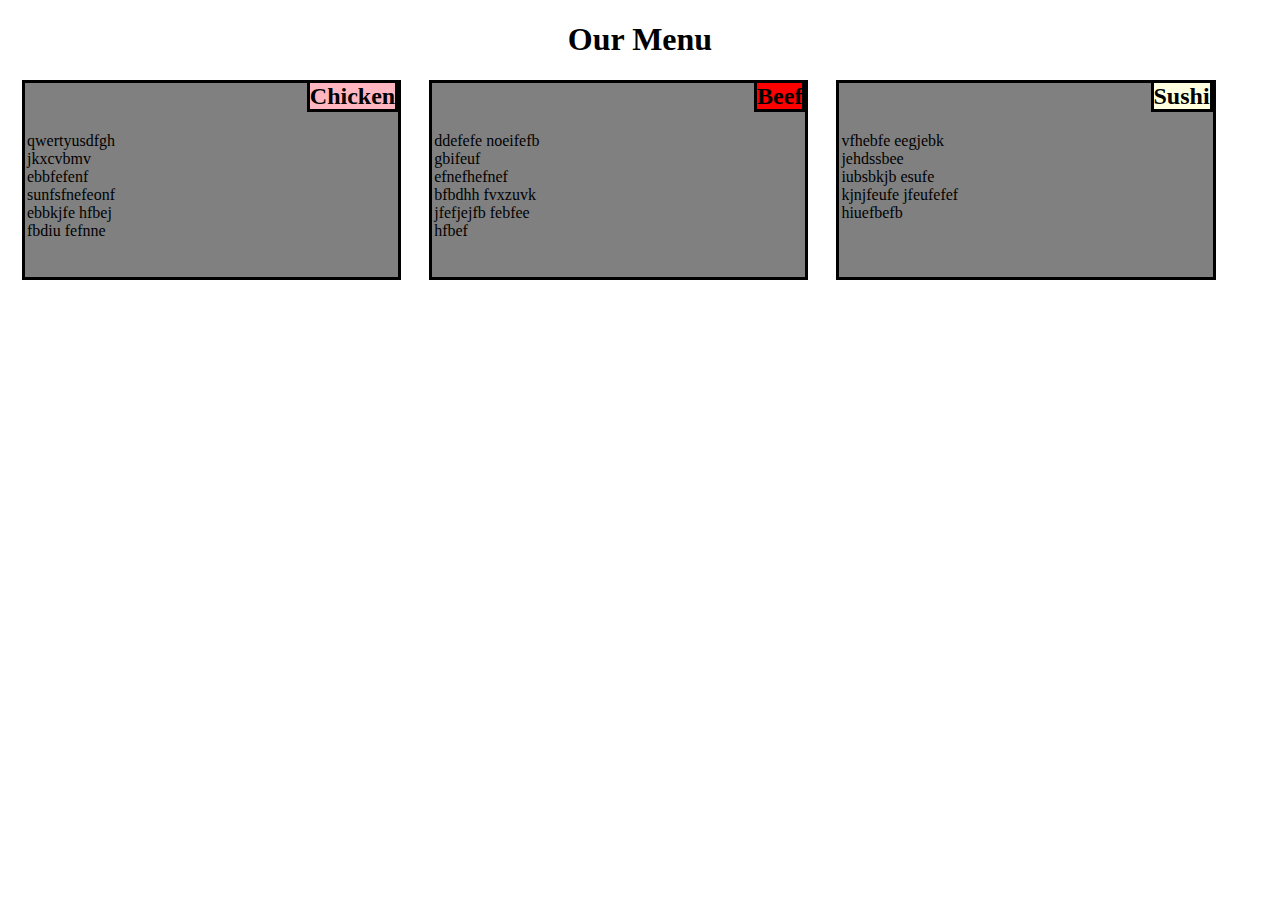
<file: module-2-assignment/index.html>
<!DOCTYPE html>
<html>
<head>
	<title>Coursera Module 2 Solution </title>
	<meta charset="utf-8">
	<link rel="stylesheet" type="text/css" href="stylesheet.css">
</head>
<body>
<h1>Our Menu</h1>
<section id="chicken">
	<h2><span>chicken</span></h2>
	<p>qwertyusdfgh  jkxcvbmv ebbfefenf sunfsfnefeonf ebbkjfe hfbej fbdiu fefnne</p>
</section>
<section id="beef">
	<h2><span>beef</span></h2>
	<p>ddefefe noeifefb gbifeuf efnefhefnef bfbdhh fvxzuvk jfefjejfb febfee hfbef</p>
</section>
<section id="sushi">
	<h2><span>sushi</span></h2>
	<p>vfhebfe eegjebk  jehdssbee iubsbkjb esufe kjnjfeufe jfeufefef hiuefbefb</p>
</section>
</body>
</html>
</file>
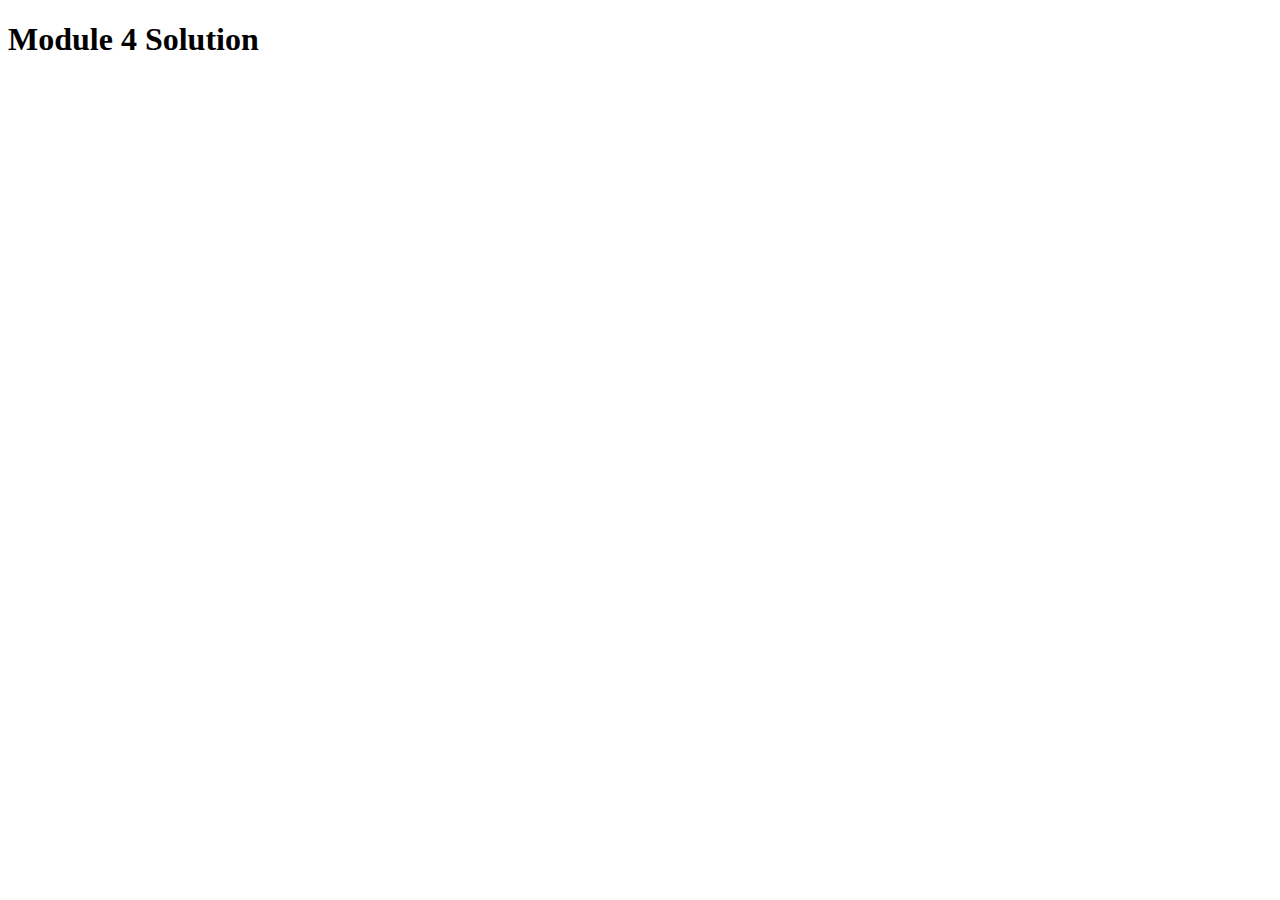
<file: module-4-assignment/index.html>
<!DOCTYPE html>
<html>
<head>
  <meta charset="utf-8">
  <title>Module 4 Solution</title>
  <script src="SpeakHello.js"></script>
  <script src="SpeakGoodbye.js"></script>
  <script src="script.js"></script>
</head>
<body>
  <h1>Module 4 Solution</h1>
</body>
</html>
</file>
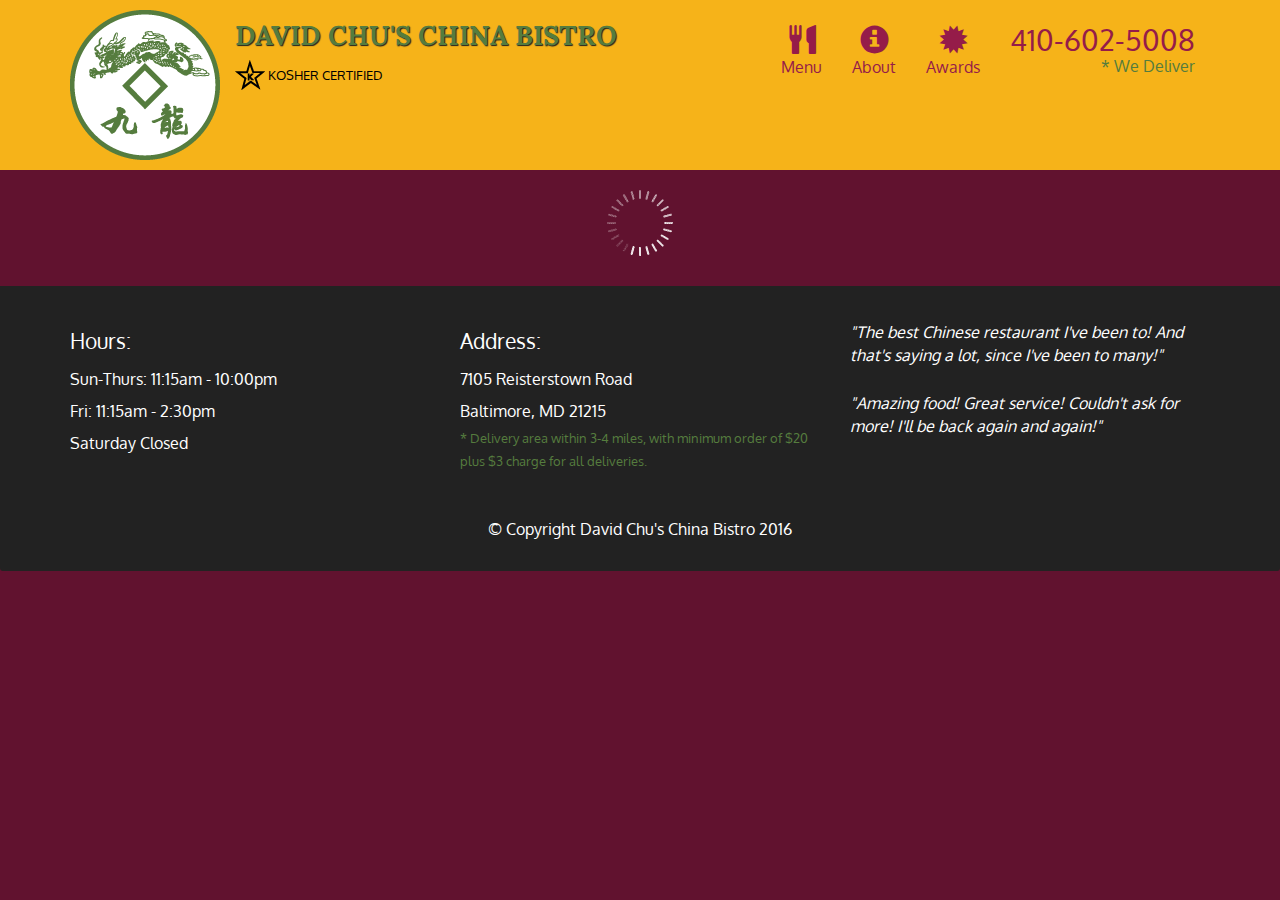
<file: module-5-assignment/index.html>
<!doctype html>
<html lang="en">
  <head>
    <meta charset="utf-8">
    <meta http-equiv="X-UA-Compatible" content="IE=edge">
    <meta name="viewport" content="width=device-width, initial-scale=1">
    <title>David Chu's China Bistro</title>
    <link rel="stylesheet" href="css/bootstrap.min.css">
    <link rel="stylesheet" href="css/styles.css">
    <link href='https://fonts.googleapis.com/css?family=Oxygen:400,300,700' rel='stylesheet' type='text/css'>
    <link href='https://fonts.googleapis.com/css?family=Lora' rel='stylesheet' type='text/css'>
  </head>
<body>
  <header>
    <nav id="header-nav" class="navbar navbar-default">
      <div class="container">
        <div class="navbar-header">
          <a href="index.html" class="pull-left visible-md visible-lg">
            <div id="logo-img" alt="Logo image"></div>
          </a>

          <div class="navbar-brand">
            <a href="index.html"><h1>David Chu's China Bistro</h1></a>
            <p>
              <img src="images/star-k-logo.png" alt="Kosher certification">
              <span>Kosher Certified</span>
            </p>
          </div>

          <button id="navbarToggle" type="button" class="navbar-toggle collapsed" data-toggle="collapse" data-target="#collapsable-nav" aria-expanded="false">
            <span class="sr-only">Toggle navigation</span>
            <span class="icon-bar"></span>
            <span class="icon-bar"></span>
            <span class="icon-bar"></span>
          </button>
        </div>
        
        <div id="collapsable-nav" class="collapse navbar-collapse">
           <ul id="nav-list" class="nav navbar-nav navbar-right">
            <li id="navHomeButton" class="visible-xs active">
              <a href="index.html">
                <span class="glyphicon glyphicon-home"></span> Home</a>
            </li>
            <li id="navMenuButton">
              <a href="#" onclick="$dc.loadMenuCategories();">
                <span class="glyphicon glyphicon-cutlery"></span><br class="hidden-xs"> Menu</a>
            </li>
            <li>
              <a href="#">
                <span class="glyphicon glyphicon-info-sign"></span><br class="hidden-xs"> About</a>
            </li>
            <li>
              <a href="#">
                <span class="glyphicon glyphicon-certificate"></span><br class="hidden-xs"> Awards</a>
            </li>
            <li id="phone" class="hidden-xs">
              <a href="tel:410-602-5008">
                <span>410-602-5008</span></a><div>* We Deliver</div>
            </li>
          </ul><!-- #nav-list -->
        </div><!-- .collapse .navbar-collapse -->
      </div><!-- .container -->
    </nav><!-- #header-nav -->
  </header>

  <div id="call-btn" class="visible-xs">
    <a class="btn" href="tel:410-602-5008">
    <span class="glyphicon glyphicon-earphone"></span>
    410-602-5008
    </a>
  </div>
  <div id="xs-deliver" class="text-center visible-xs">* We Deliver</div>

  <div id="main-content" class="container"></div>

  <footer class="panel-footer">
    <div class="container">
      <div class="row">
        <section id="hours" class="col-sm-4">
          <span>Hours:</span><br>
          Sun-Thurs: 11:15am - 10:00pm<br>
          Fri: 11:15am - 2:30pm<br>
          Saturday Closed
          <hr class="visible-xs">
        </section>
        <section id="address" class="col-sm-4">
          <span>Address:</span><br>
          7105 Reisterstown Road<br>
          Baltimore, MD 21215
          <p>* Delivery area within 3-4 miles, with minimum order of $20 plus $3 charge for all deliveries.</p>
          <hr class="visible-xs">
        </section>
        <section id="testimonials" class="col-sm-4">
          <p>"The best Chinese restaurant I've been to! And that's saying a lot, since I've been to many!"</p>
          <p>"Amazing food! Great service! Couldn't ask for more! I'll be back again and again!"</p>
        </section>
      </div>
      <div class="text-center">&copy; Copyright David Chu's China Bistro 2016</div>
    </div>
  </footer>

  <!-- jQuery (Bootstrap JS plugins depend on it) -->
  <script src="js/jquery-2.1.4.min.js"></script>
  <script src="js/bootstrap.min.js"></script>
  <script src="js/ajax-utils.js"></script>
  <script src="js/script.js"></script>
</body>
</html>
</file>
<file: module-2-assignment/stylesheet.css>
*{
	box-sizing: border-box;
}
h1{
	text-align: center;
}
section{
	background-color: grey;
	border: 3px black solid;
	width: 30%;
	height: 200px;
	float: left;
	padding: 0px;
	margin-right: 14px;
	margin-left: 14px;
	align-self: center;
	overflow: auto;
}
#chicken span{
	background-color: lightpink;
}
#beef span{
	background-color: red;
}
#sushi span{
	background-color: lightyellow;
}
p{
	width: 33%;
	padding: 2px;
}
h2{
	margin-top: 0px;
	text-transform: capitalize;
	text-align: right;
}
span{
	border: 3px black solid;
	position: top right;
}
@media(max-width: 992px) and (min-width: 768px){
	#chicken, #beef{
		width: 46%;
	}
	#beef{
		float: right;
	}
	#sushi{
		width: 97%;
		margin-top: 40px;
	}
}
@media (max-width: 767px){
	#chicken, #beef, #sushi{
		width: 97%;
		margin-bottom: 20px;
	}

}
</file>
<file: module-5-assignment/css/styles.css>
body {
  font-size: 16px;
  color: #fff;
  background-color: #61122f;
  font-family: 'Oxygen', sans-serif;
}

/** HEADER **/
#header-nav {
  background-color: #f6b319;
  border-radius: 0;
  border: 0;
}

#logo-img {
  background: url('../images/restaurant-logo_large.png') no-repeat;
  width: 150px;
  height: 150px;
  margin: 10px 15px 10px 0;
}

.navbar-brand {
  padding-top: 25px;
}
.navbar-brand h1 { /* Restaurant name */
  font-family: 'Lora', serif;
  color: #557c3e;
  font-size: 1.5em;
  text-transform: uppercase;
  font-weight: bold;
  text-shadow: 1px 1px 1px #222;
  margin-top: 0;
  margin-bottom: 0;
  line-height: .75;
}
.navbar-brand a:hover, .navbar-brand a:focus {
  text-decoration: none;
}
.navbar-brand p { /* Kosher cert */
  color: #000;
  text-transform: uppercase;
  font-size: .7em;
  margin-top: 15px;
}
.navbar-brand p span { /* Star-K */
  vertical-align: middle;
}

#nav-list {
  margin-top: 10px;
}
#nav-list a {
  color: #951C49;
  text-align: center;
}
#nav-list a:hover {
  background: #E7E7E7;
}
#nav-list a span {
  font-size: 1.8em;
}

#phone {
  margin-top: 5px;
}
#phone a { /* Phone number */
  text-align: right;
  padding-bottom: 0;
}
#phone div { /* We Deliver */
  color: #557c3e;
  text-align: right;
  padding-right: 15px;
}

.navbar-header button.navbar-toggle, .navbar-header .icon-bar {
  border: 1px solid #61122f;
}
.navbar-header button.navbar-toggle {
  clear: both;
  margin-top: -30px;
}
/* END HEADER */

/* FOOTER */
.panel-footer {
  margin-top: 30px;
  padding-top: 35px;
  padding-bottom: 30px;
  background-color: #222;
  border-top: 0;
}
.panel-footer div.row {
  margin-bottom: 35px;
}
#hours, #address {
  line-height: 2;
}
#hours > span, #address > span {
  font-size: 1.3em;
}
#address p {
  color: #557c3e;
  font-size: .8em;
  line-height: 1.8;
}
#testimonials {
  font-style: italic;
}
#testimonials p:nth-child(2) {
  margin-top: 25px;
}
/* END FOOTER */



/* HOME PAGE */
.container .jumbotron {
  box-shadow: 0 0 50px #3F0C1F;
  border: 2px solid #3F0C1F;
}

#menu-tile, #specials-tile, #map-tile {
  height: 250px;
  width: 100%;
  margin-bottom: 15px;
  position: relative;
  border: 2px solid #3F0C1F;
  overflow: hidden;
}
#menu-tile:hover, #specials-tile:hover, #map-tile:hover {
  box-shadow: 0 1px 5px 1px #cccccc;
}
#menu-tile {
  background: url('../images/menu-tile.jpg') no-repeat;
  background-position: center;
}
#specials-tile {
  background: url('../images/specials-tile.jpg') no-repeat;
  background-position: center;
}
#menu-tile span, #specials-tile span, #map-tile span {
  position: absolute;
  bottom: 0;
  right: 0;
  width: 100%;
  text-align: center;
  font-size: 1.6em;
  text-transform: uppercase;
  background-color: #000;
  color: #fff;
  opacity: .8;
}
/* END HOME PAGE */

/* MENU CATEGORIES PAGE */
.category-tile { 
  position: relative;
  border: 2px solid #3F0C1F;
  overflow: hidden;
  width: 200px;
  height: 200px;
  margin: 0 auto 15px;
}
.category-tile span {
  position: absolute;
  bottom: 0;
  right: 0;
  width: 100%;
  text-align: center;
  font-size: 1.2em;
  text-transform: uppercase;
  background-color: #000;
  color: #fff;
  opacity: .8;
}
.category-tile:hover {
  box-shadow: 0 1px 5px 1px #cccccc;
}

#menu-categories-title + div {
  margin-bottom: 50px;
}
/* END MENU CATEGORIES PAGE */

/* SINGLE CATEGORY PAGE */
.menu-item-tile {
  margin-bottom: 25px;
}
.menu-item-tile hr {
  width: 80%;
}
.menu-item-tile .menu-item-price {
  font-size: 1.1em;
  text-align: right;
  margin-top: -15px;
  margin-right: -15px;
}
.menu-item-tile .menu-item-price span {
  font-size: .6em;
}
.menu-item-photo {
  position: relative;
  border: 2px solid #3F0C1F; 
  overflow: hidden;
  padding: 0;
  margin-right: -15px;
  margin-left: auto;
  margin-bottom: 20px;
  max-width: 250px;
}
.menu-item-photo div {
  position: absolute;
  bottom: 0;
  right: 0;
  width: 80px;
  background-color: #557c3e;
  text-align: center;
}
.menu-item-description {
  padding-right: 30px;
}
h3.menu-item-title {
  margin: 0 0 10px;
}
.menu-item-details {
  font-size: .9em;
  font-style: italic;
}
/* END SINGLE CATEGORY PAGE */


/********** Large devices only **********/
@media (min-width: 1200px) {
  .container .jumbotron {
    background: url('../images/jumbotron_1200.jpg') no-repeat;
    height: 675px;
  }
}

/********** Medium devices only **********/
@media (min-width: 992px) and (max-width: 1199px) {
  /* Header */
  #logo-img {
    background: url('../images/restaurant-logo_medium.png') no-repeat;
    width: 100px;
    height: 100px;
    margin: 5px 5px 5px 0;
  }
  /* End Header */

  /* Home Page */
  .container .jumbotron {
    background: url('../images/jumbotron_992.jpg') no-repeat;
    height: 558px;
  }
  /* End Home Page */
}

/********** Small devices only **********/
@media (min-width: 768px) and (max-width: 991px) {
  /* Home Page */
  .container .jumbotron {
    background: url('../images/jumbotron_768.jpg') no-repeat;
    height: 432px;
  }
  /* End Home Page */
}

/********** Extra small devices only **********/
@media (max-width: 767px) {
  /* Header */
  .navbar-brand {
    padding-top: 10px;
    height: 80px;
  }
  .navbar-brand h1 { /* Restaurant name */
    padding-top: 10px;
    font-size: 5vw; /* 1vw = 1% of viewport width */
  }
  .navbar-brand p { /* Kosher cert */
    font-size: .6em;
    margin-top: 12px;
  }
  .navbar-brand p img { /* Star-K */
    height: 20px;
  }

  #collapsable-nav a { /* Collapsed nav menu text */
    font-size: 1.2em;
  }
  #collapsable-nav a span { /* Collapsed nav menu glyph */
    font-size: 1em;
    margin-right: 5px;
  }

  #call-btn > a {
    font-size: 1.5em;
    display: block;
    margin: 0 20px;
    padding: 10px;
    border: 2px solid #fff;
    background-color: #f6b319;
    color: #951c49;
  }
  #xs-deliver {
    margin-top: 5px;
    font-size: .7em;
    letter-spacing: .1em;
    text-transform: uppercase;
  }
  /* End Header */

  /* Footer */
  .panel-footer section {
    margin-bottom: 30px;
    text-align: center;
  }
  .panel-footer section:nth-child(3) {
    margin-bottom: 0; /* margin already exists on the whole row */
  }
  .panel-footer section hr {
    width: 50%;
  }
  /* End Footer */

  /* Home Page */
  .container .jumbotron {
    margin-top: 30px;
    padding: 0;
  }
  #menu-tile, #specials-tile {
    width: 360px;
    margin: 0 auto 15px;
  }

  .menu-item-photo {
    margin-right: auto;
  }
  .menu-item-tile .menu-item-price {
    text-align: center;
  }
  .menu-item-description {
    text-align: center;;
  }
}


/********** Super extra small devices Only :-) (e.g., iPhone 4) **********/
@media (max-width: 479px) {
  /* Header */
  .navbar-brand h1 { /* Restaurant name */
    padding-top: 5px;
    font-size: 6vw;
  }
  /* End Header */
  
  /* Home page */
  #menu-tile, #specials-tile {
    width: 280px;
    margin: 0 auto 15px;
  }

  .col-xxs-12 {
    position: relative;
    min-height: 1px;
    padding-right: 15px;
    padding-left: 15px;
    float: left;
    width: 100%;
  }
}
</file>
